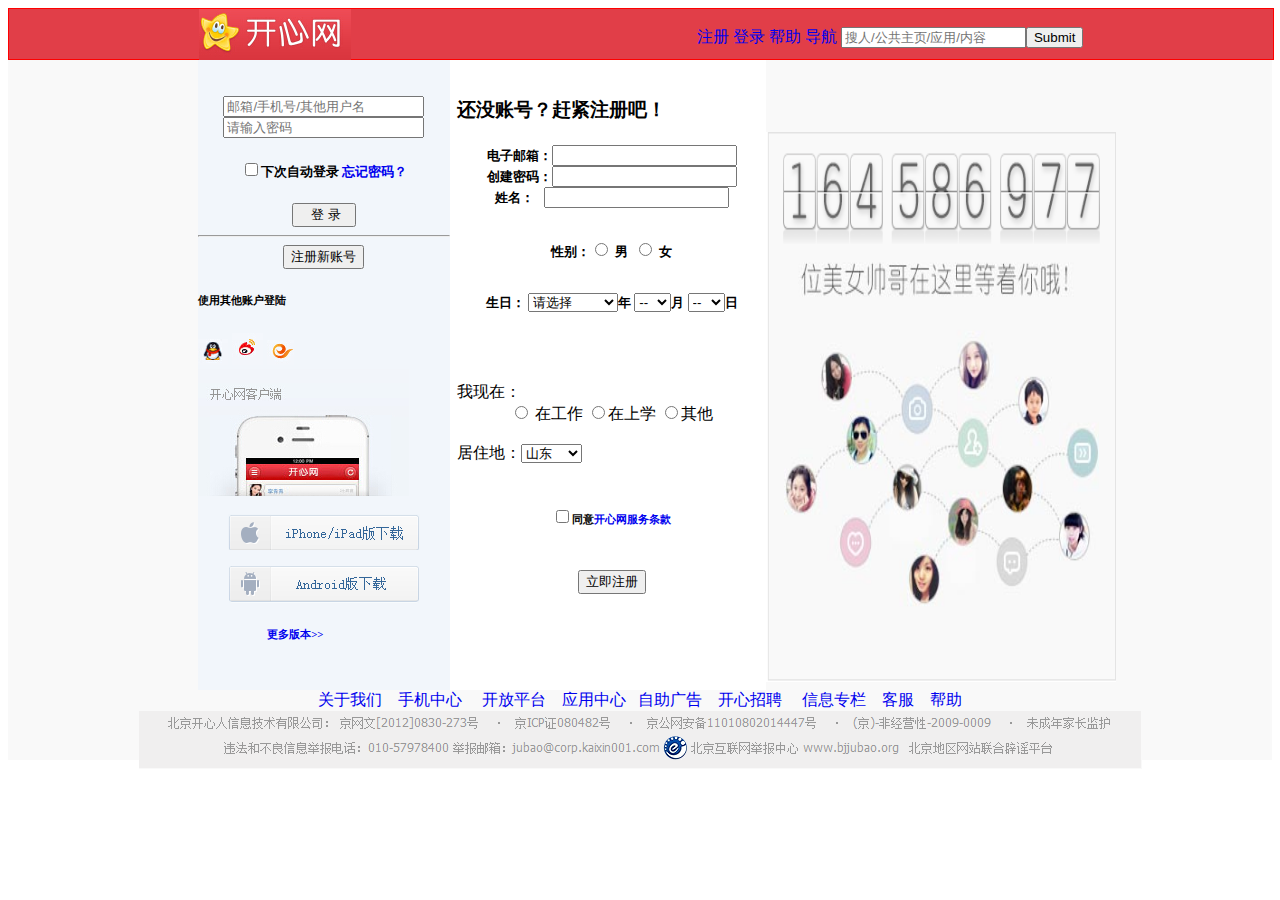
<file: index.html>
<!DOCTYPE HTML PUBLIC "-//W3C//DTD HTML 4.01 Transitional//EN" "http://www.w3.org/TR/html4/loose.dtd">
<html>
 <head>
  <title> 开心网DIV布局练习 </title>


   <link rel="stylesheet" href="css外接/t.css">

 </head>

 <body>
 
   <div id="head">
       <div id="head_1"></div>
	   <div id="head_2"></div>
	   
	        <div id="head_4"><a href="http://www.kaixin001.com/" target="_blank"><img src="图片/开心网.jpg" alt="this is a eror"></a></div>
	      
            <div id="head_5"><br/>
			  <span> <a href="http://reg.kaixin001.com/">注册 </a> </span>
			  <span><a href="http://login.kaixin001.com/">登录 </a></span> 
			  <span><a href="http://www.kaixin001.com/t/help.html">帮助 </a></span>
			  <span><a href="http://www.kaixin001.com/daohang.html">导航</a></span> 
			  <span><input type="text" placeholder="搜人/公共主页/应用/内容"><input type="submit"></span></div>
   </div>
   <div id="conter">
        <div class="conter_1">
		</div>
		<div class="conter_2"><br/><br/><br/><br/>
		    <img src="图片/tupian.jpg.png" width="350" height="550" border="0">
		</div>
		<div class="conter_3">
		    <br/><br/>
			<center>
		  <input type="text" size="22" placeholder="邮箱/手机号/其他用户名"><input type="password" size="22" placeholder="请输入密码"><br><h5><input type="checkbox">下次自动登录     <a href="https://security.kaixin001.com/pwd/findpwd.php?email=">忘记密码？</a></h5>
		  <input type="submit" value="&nbsp; &nbsp;登&nbsp;录&nbsp;&nbsp;"><hr></hr><input type="submit" value="注册新账号">
		    </center>
			<h6><p>使用其他账户登陆</p></h6>
			   <a href="http://openapi.qzone.qq.com/oauth/show?which=Login&display=pc&response_type=code&client_id=100228505&redirect_uri=http%3A%2F%2Fwww.kaixin001.com%2Flogin%2Foauth%2Foauth_callback.php%3Fltype%3Dtencent&state=cf6e82c2ffda9009c6aa4124560f0481&scope=get_user_info,add_topic,add_share,upload_pic,add_album,add_weibo,add_idol&608562262=906040611"><img src="图片/qq.jpg" width="30" height="26"></a>
			   <a href="https://api.weibo.com/oauth2/authorize?response_type=code&client_id=3370195860&redirect_uri=http%3A%2F%2Fwww.kaixin001.com%2Flogin%2Foauth%2Foauth_callback.php%3Fltype%3Dweibo&state=2f6e13bdca209092e2530118e9150d85&1449696976=1802952699"><img src="图片/微博.jpg" width="31" height="32"></a>
			   <a href=""https://oauth.api.189.cn/emp/oauth2/authorize?app_id=211254930000000345&response_type=code&state=5ce694bc2162340aa6418ea988ff36f7&redirect_uri=http%3A%2F%2Fwww.kaixin001.com%2Flogin%2Foauth%2Foauth_callback.php%3Fltype%3Desurfing&124093523=1603937398"><img src="图片/天翼.jpg" width="27" height="25"></a>
			  <img src="图片/客户端.jpg" width="211" height="127" border="0"" alt="">
			   <center><br/>
			  <a href="http://mobile.kaixin001.com/?from=logon_kaixinapp_ios"><img src="图片/iphone.png" width="192" height="36" border="0"></a><p>
			  <a href="http://mobile.kaixin001.com/?from=logon_kaixinapp_android"><img src="图片/android.png" width="190" height="37" border="0"></a></p>
			   </center>
			   <a href="http://mobile.kaixin001.com/?from=logon_kaixinapp_other"> <h6>&nbsp; &nbsp;  &nbsp;&nbsp;&nbsp;&nbsp;&nbsp; &nbsp;&nbsp; &nbsp;   &nbsp;&nbsp; &nbsp;   &nbsp;&nbsp; &nbsp;   &nbsp;更多版本>></h6></a>
		</div>
		    
		<div class="conter_4"><br/><h3><b>还没账号？赶紧注册吧！</b></h3><center><h5>
		            <form>电子邮箱：<input type="text"> 
					<br/> 创建密码：<input type="password">
					<br/> 姓名：&nbsp;&nbsp;&nbsp;<input type="text">
					<br/><br/>
					<br/> 性别：<input type="radio" name="h">
					男&nbsp;  <input type="radio" name="h"> 女
					<br/><br/><br/>生日：
  <select size="0"> </h5>

<option>请选择</option>
<option>90后</option>   
<option>80后</option> 
<option>2000~2010</option> 
<option>2010~now</option>                                   
</select>年
        
		<select size="0"> 

<option>--</option>
<option>1</option>   
<option>2</option> 
<option>3</option> 
<option>4</option> 
<option>5</option> 
<option>6</option> 
<option>7</option> 
<option>8</option> 
<option>9</option>  
<option>10</option> 
<option>11</option> 
<option>12</option>                                
</select>月
    
	 <select size="0"> 

<option>--</option>
<option>1</option>   
<option>2</option> 
<option>3</option> 
<option>4</option> 
<option>5</option> 
<option>6</option> 
<option>7</option> 
<option>8</option> 
<option>9</option>  
<option>10</option> 
<option>11</option> 
<option>12</option> 
<option>13</option>
<option>14</option>   
<option>15</option> 
<option>16</option> 
<option>17</option> 
<option>18</option> 
<option>19</option> 
<option>20</option> 
<option>21</option> 
<option>22</option>  
<option>23</option> 
<option>24</option> 
<option>25</option> 
<option>26</option> 
<option>27</option> 
<option>28</option> 
<option>29</option>  
<option>30</option> 
<option>31</option>                                
</select>日
<br/><br/><br/><br/></center>

我现在：<br/><center><input type="radio" name="m">
在工作  <input type="radio" name="m">在上学    <input type="radio" name="m">其他</center><br/>
居住地：<select  size="1" name="籍贯">
             <option>山东</option>
             <option>安徽</option>
             <option>北京</option>
             <option>重庆</option>
             <option>福建</option>
             <option>甘肃</option>
             <option>广东</option>
             <option>广西</option>
             <option>贵州</option>
             <option>海南</option>
             <option>河北</option>
             <option>黑龙江</option>
             <option>河南</option>
             <option>香港</option>
             <option>湖北</option>
             <option>湖南</option>
             <option>江苏</option>
             <option>江西</option>
             <option>吉林</option>
             <option>辽宁</option>
             <option>澳门</option>
             <option>内蒙古</option>
             <option>宁夏</option>
             <option>青海</option>
             <option>上海</option>
             <option>山西</option>
             <option>陕西</option>
             <option>四川</option>
             <option>天津</option>
             <option>台湾</option>
             <option>新疆</option>
             <option>西藏</option>
             <option>云南</option>
             <option>浙江</option>
           </select><center>
<br/><h6><input type="checkbox">同意<a href="http://www.kaixin001.com/s/reg.html">开心网服务条款</a></h6>
<br/><input type="submit" value="立即注册"></center>

</form>
		</div>
		
   </div>
  <div class="foot">
    <center>
<a href="http://www.kaixin001.com/t/about.html" target="_blank">关于我们</a> &nbsp;&nbsp;
<a href="http://mobile.kaixin001.com/" target="_self">手机中心</a> &nbsp; &nbsp;
<a href="http://open.kaixin001.com/" target="_parent">开放平台</a> &nbsp;&nbsp;
<a href="http://www.kaixin001.com/app/list.html" target="_top">应用中心</a>&nbsp;&nbsp;
<a href="http://www.kaixin001.com/promotion/">自助广告</a> &nbsp;&nbsp;
<a href="http://zhaopin.kaixin001.com/yingcai/index.php"> 开心招聘</a> &nbsp; &nbsp;
<a href="http://yao.kaixin001.com/">信息专栏</a> &nbsp;&nbsp;
<a href="http://www.kaixin001.com/t/cronline.html">  客服</a> &nbsp;&nbsp; 
<a href="http://www.kaixin001.com/t/help.html">   帮助</a> 


    <img src="图片/底部.png" height="58" border="0" >
	</center>
  
  </div>
 
 </body>
</html>
</file>
<file: css外接/t.css>
a:link {
 text-decoration: none;
}
a:visited {
 text-decoration: color:none;
}
a:hover {
 text-decoration: none;
}
a:active {
 text-decoration: none;
}

   #head{margin-bottom:0px;border:1px solid red;pedding:0px;
         height:50px;
		 width:100%;
		 background:#E13E48}
   #head_1{margin:0 auto;border:0px solid green;pedding:0px;
           float:left;
		    height:50px;
		 width:15%;
            }
   #head_2{margin:0 auto;border:0px solid green;pedding:0px;
           float:right;
		    height:50px;
		 width:15%;}
 
   #head_4{margin:0 auto;border:0px;pedding:1px;
           float:left;
		    height:50px;
			width:30%;
		 }
   #head_5{margin:0 ;border:0px solid green;pedding:0px;
           float:right;
		 }

   #conter{margin:2 ;border:0px solid blue;pedding:1px;
         height:630px;
		 width:100%;
		 background:rgb}

    .conter_1{margin:0 auto;border:0px solid green;pedding:0px;
           float:left;
		    height:630px;
		 width:15%;
		 background:#F9F9F9;
            }
    .conter_2{margin:0 auto;border:0px solid green;pedding:0px;
           float:right;
		    height:630px;
		 width:40%;
		  background:#F9F9F9;
            }
	.conter_3{margin:0 auto;border:0px solid red;pedding:0px;
           float:left;
		    height:630px;
		 width:20%;
		 background:#F2F6FB;
            }
	.conter_4{margin:0 auto;border:0px solid red;pedding:0px;
          
		    height:630px;
		 width:29%;
		  background:#rgb;
            }
	.conter
_5{margin:0 auto;border:0px solid blue;pedding:0px;
          
		    height:630px;
		 width:22%;
		  background:#rgb;
            }
	.foot{margin-top:0px;border:0px solid blue;pedding:0px;
	     height:70px;
		 width:100%;
		  background:#F9F9F9;}
</file>
